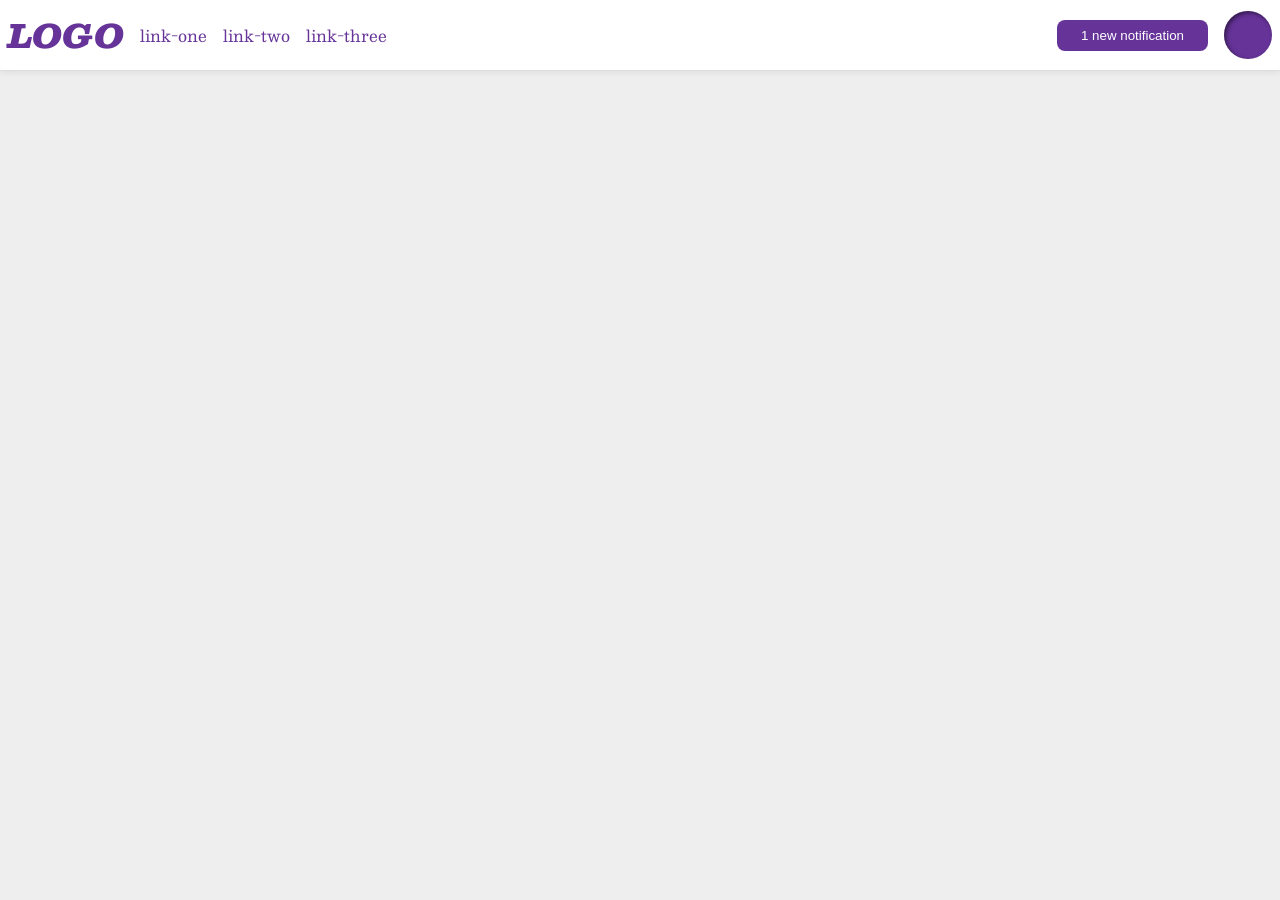
<file: foundations/flex/03-flex-header-2/index.html>
<!DOCTYPE html>
<html lang="en">
  <head>
    <meta charset="UTF-8">
    <meta http-equiv="X-UA-Compatible" content="IE=edge">
    <meta name="viewport" content="width=device-width, initial-scale=1.0">
    <title>Flex Header 2</title>
    <link rel="stylesheet" href="style.css">
  </head>
  <body>
    <div class="header">
      
      <div class = "left">
        <div class="logo">
          LOGO
        </div>
        <ul class="links">
          <li><a href="https://google.com">link-one</a></li>
          <li><a href="https://google.com">link-two</a></li>
          <li><a href="https://google.com">link-three</a></li>
        </ul>
      </div>
      
      <div class = "right">
        <button class="notifications">
          1 new notification
        </button>
        <div class="profile-image"></div>
      </div>
  
    </div>
  </body>
</html>
</file>
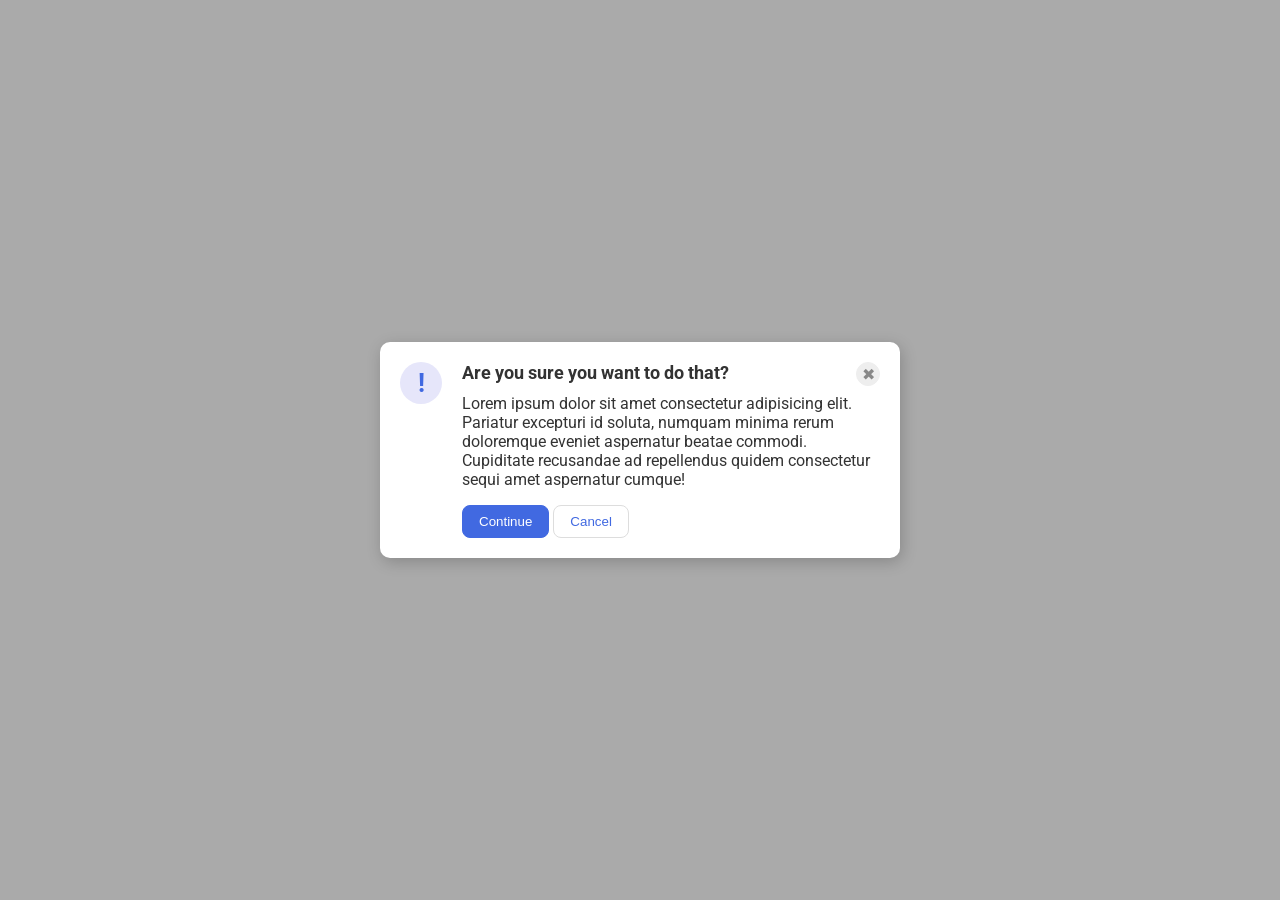
<file: foundations/flex/05-flex-modal/index.html>
<!DOCTYPE html>
<html lang="en">
  <head>
    <meta charset="UTF-8">
    <meta http-equiv="X-UA-Compatible" content="IE=edge">
    <meta name="viewport" content="width=device-width, initial-scale=1.0">
    <link rel="stylesheet" href="style.css">
    <title>Modal</title>
  </head>
  <body>
    <div class="modal">
      <div class="icon">!</div>

      <div class = "left">

        <div class = "top">
          <div class="header">Are you sure you want to do that?</div>
          <button class="close-button">✖</button>
        </div>

        <div class="text">Lorem ipsum dolor sit amet consectetur adipisicing elit. Pariatur excepturi id soluta, numquam minima rerum doloremque eveniet aspernatur beatae commodi. Cupiditate recusandae ad repellendus quidem consectetur sequi amet aspernatur cumque!</div>
        
        <div class = "bottom-buttons">
          <button class="continue">Continue</button>
          <button class="cancel">Cancel</button>
        </div>
        
      </div>

    </div>
  </body>
</html>
</file>
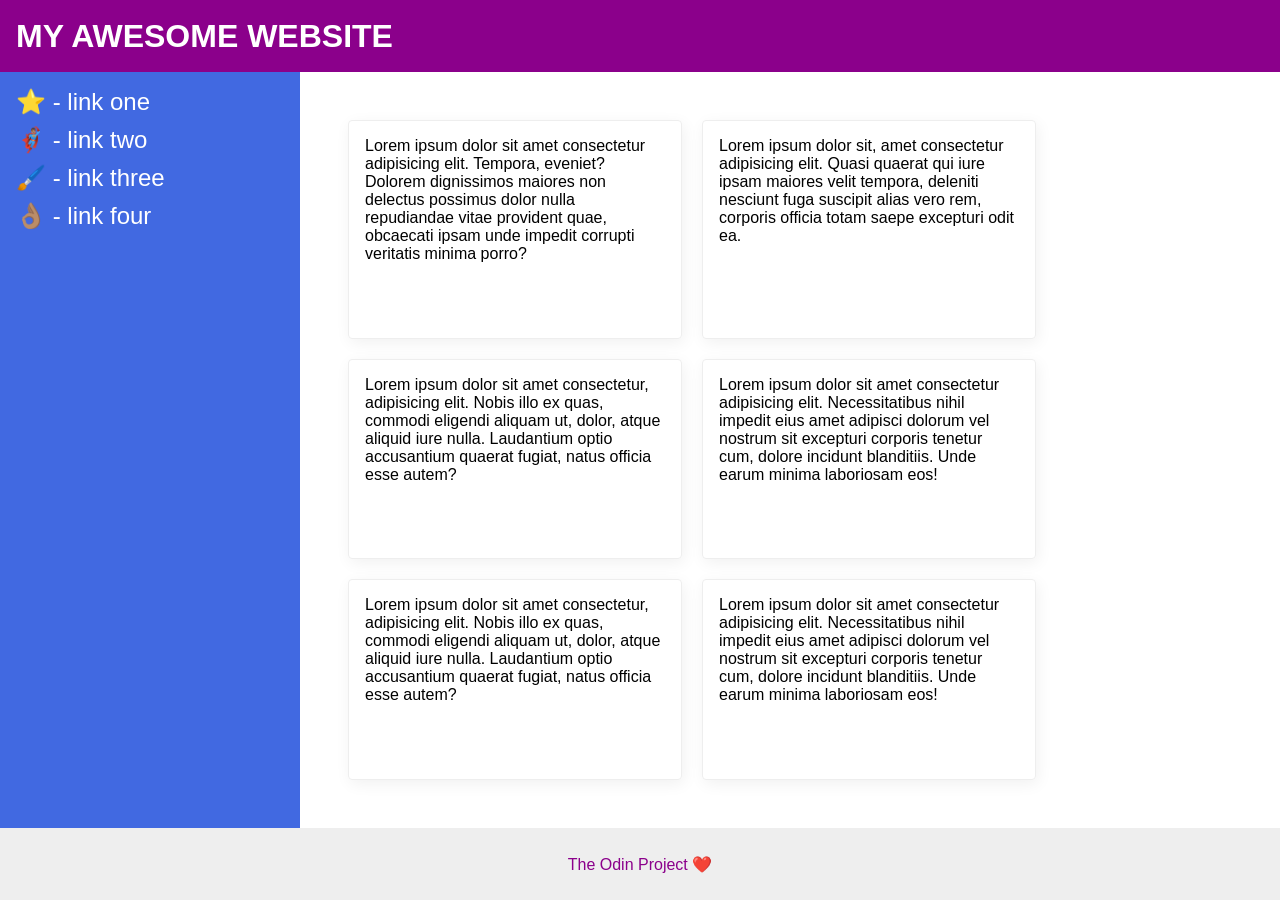
<file: foundations/flex/07-flex-layout-2/index.html>
<!DOCTYPE html>
<html lang="en">
  <head>
    <meta charset="UTF-8">
    <meta http-equiv="X-UA-Compatible" content="IE=edge">
    <meta name="viewport" content="width=device-width, initial-scale=1.0">
    <title>The Holy Grail</title>
    <link rel="stylesheet" href="style.css">
  </head>
  <body>
    <div class="header">
      MY AWESOME WEBSITE
    </div>
    
    <div class = "middle">
      <div class="sidebar">
        <ul>
          <li><a href="#">⭐ - link one</a></li>
          <li><a href="#">🦸🏽‍♂️ - link two</a></li>
          <li><a href="#">🖌️ - link three</a></li>
          <li><a href="#">👌🏽 - link four</a></li>
        </ul>
      </div>

      <div class = "all-cards">
        <div class="card">Lorem ipsum dolor sit amet consectetur adipisicing elit. Tempora, eveniet? Dolorem dignissimos maiores non delectus possimus dolor nulla repudiandae vitae provident quae, obcaecati ipsam unde impedit corrupti veritatis minima porro?</div>
        <div class="card">Lorem ipsum dolor sit, amet consectetur adipisicing elit. Quasi quaerat qui iure ipsam maiores velit tempora, deleniti nesciunt fuga suscipit alias vero rem, corporis officia totam saepe excepturi odit ea.</div>
        <div class="card">Lorem ipsum dolor sit amet consectetur, adipisicing elit. Nobis illo ex quas, commodi eligendi aliquam ut, dolor, atque aliquid iure nulla. Laudantium optio accusantium quaerat fugiat, natus officia esse autem?</div>
        <div class="card">Lorem ipsum dolor sit amet consectetur adipisicing elit. Necessitatibus nihil impedit eius amet adipisci dolorum vel nostrum sit excepturi corporis tenetur cum, dolore incidunt blanditiis. Unde earum minima laboriosam eos!</div>
        <div class="card">Lorem ipsum dolor sit amet consectetur, adipisicing elit. Nobis illo ex quas, commodi eligendi aliquam ut, dolor, atque aliquid iure nulla. Laudantium optio accusantium quaerat fugiat, natus officia esse autem?</div>
        <div class="card">Lorem ipsum dolor sit amet consectetur adipisicing elit. Necessitatibus nihil impedit eius amet adipisci dolorum vel nostrum sit excepturi corporis tenetur cum, dolore incidunt blanditiis. Unde earum minima laboriosam eos!</div>
      </div>
      
    </div>
    
    
    <div class="footer">
      The Odin Project ❤️
    </div>
  </body>
</html>
</file>
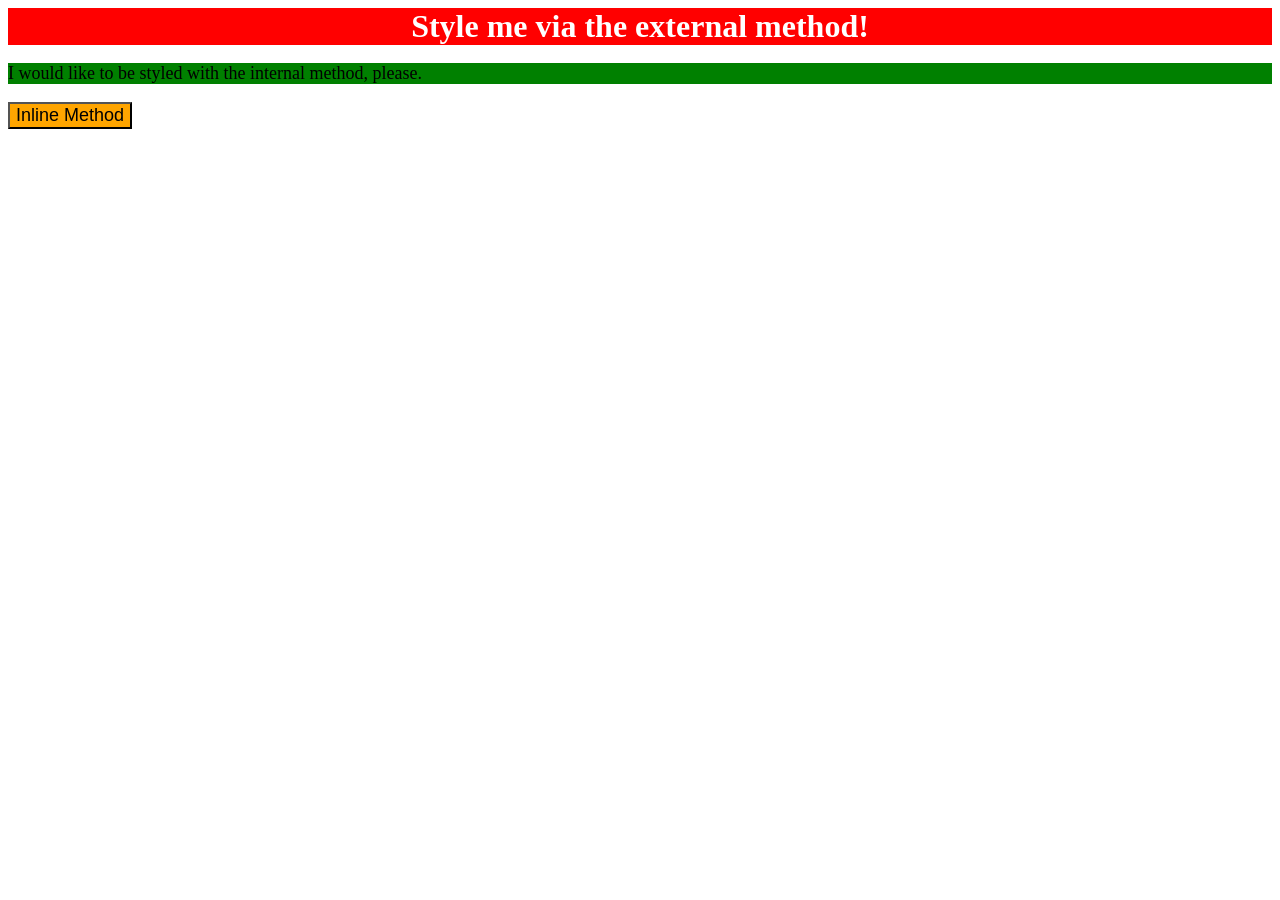
<file: foundations/intro-to-css/01-css-methods/index.html>
<!DOCTYPE html>
<html lang="en">
  <head>
    <meta charset="UTF-8">
    <meta http-equiv="X-UA-Compatible" content="IE=edge">
    <meta name="viewport" content="width=device-width, initial-scale=1.0">
    <link rel = "stylesheet" href = "style.css">
    <style>
      p {
        background-color: green;
        font-size: 18px;
      }
    </style>
    <title>Methods for Adding CSS</title>
  </head>
  <body>
    <div>Style me via the external method!</div>
    <p>I would like to be styled with the internal method, please.</p>
    <button style = "background-color: orange; font-size: 18px;">Inline Method</button>
  </body>
</html>
</file>
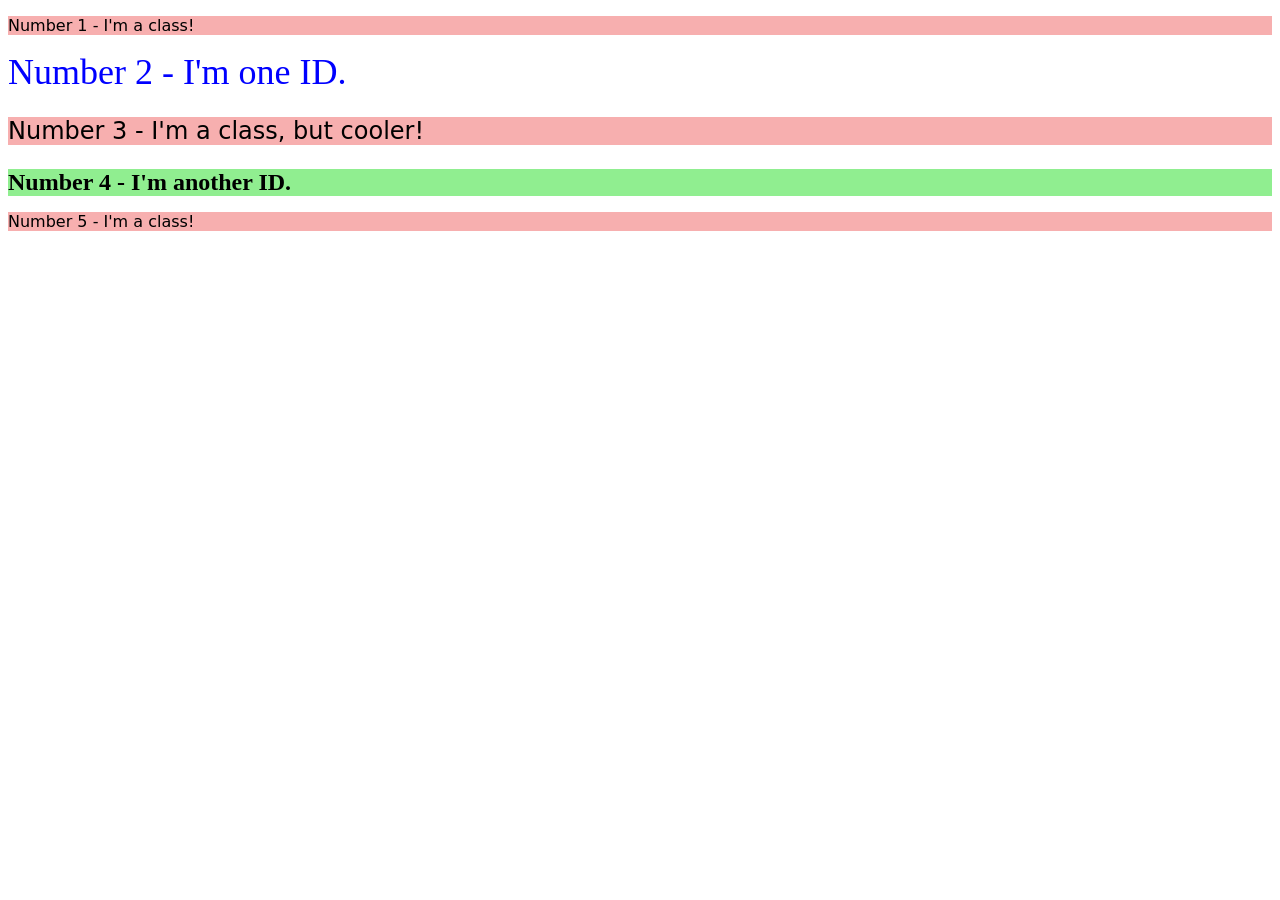
<file: foundations/intro-to-css/02-class-id-selectors/index.html>
<!DOCTYPE html>
<html lang="en">
  <head>
    <meta charset="UTF-8">
    <meta http-equiv="X-UA-Compatible" content="IE=edge">
    <meta name="viewport" content="width=device-width, initial-scale=1.0">
    <title>Class and ID Selectors</title>
    <link rel="stylesheet" href="style.css">
  </head>
  <body>
    <p class = "odd">Number 1 - I'm a class!</p>
    <div id = "second">Number 2 - I'm one ID.</div>
    <p class = "odd third">Number 3 - I'm a class, but cooler!</p>
    <div id = "fourth">Number 4 - I'm another ID.</div>
    <p class = "odd">Number 5 - I'm a class!</p>
  </body>
</html>
</file>
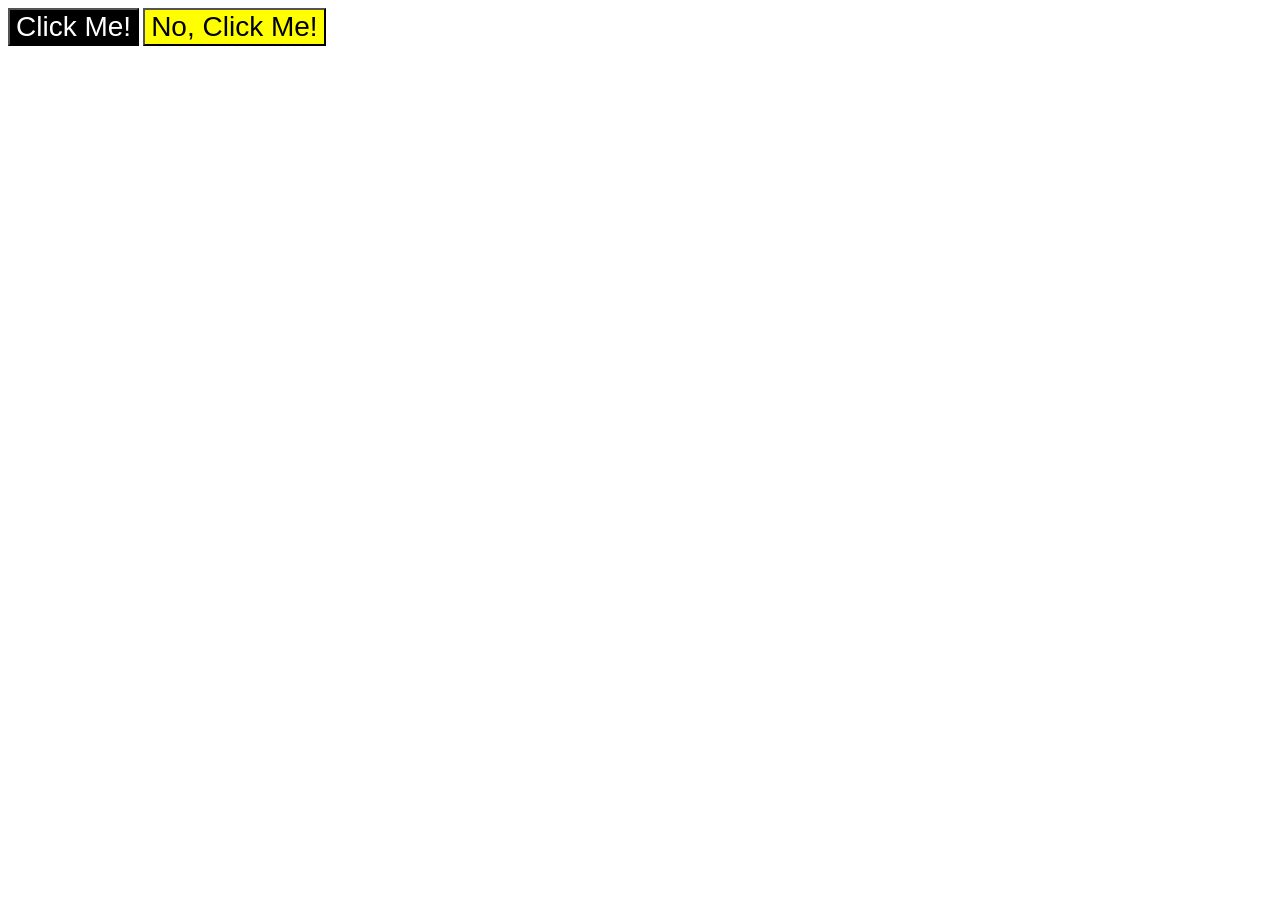
<file: foundations/intro-to-css/03-grouping-selectors/index.html>
<!DOCTYPE html>
<html lang="en">
  <head>
    <meta charset="UTF-8">
    <meta http-equiv="X-UA-Compatible" content="IE=edge">
    <meta name="viewport" content="width=device-width, initial-scale=1.0">
    <title>Grouping Selectors</title>
    <link rel="stylesheet" href="style.css">
  </head>
  <body>
    <button class = "first">Click Me!</button>
    <button class = "second">No, Click Me!</button>
  </body>
</html>
</file>
<file: foundations/flex/03-flex-header-2/style.css>
/* this is some magical font-importing.  
you'll learn about it later. */
@import url('https://fonts.googleapis.com/css2?family=Besley:ital,wght@0,400;1,900&display=swap');

body {
  margin: 0;
  background: #eee;
  font-family: Besley, serif;
}

/* header flex container */
.header {
  background: white;
  border-bottom: 1px solid #ddd;
  box-shadow: 0 0 8px rgba(0,0,0,.1);
  padding: 8px;
  display: flex;
  justify-content:space-between;
}

.profile-image {
  background: rebeccapurple;
  box-shadow: inset 2px 2px 4px rgba(0,0,0,.5);
  border-radius: 50%;
  width: 48px;
  height: 48px;
}

.logo {
  color: rebeccapurple;
  font-size: 32px;
  font-weight: 900;
  font-style: italic;
  
}

button {
  border: none;
  border-radius: 8px;
  background: rebeccapurple;
  color: white;
  padding: 8px 24px;
}

a {
  /* this removes the line under our links */
  text-decoration: none;
  color: rebeccapurple;
}

/* list item flex container */
ul {
  list-style-type: none;
  margin: 0px;
  padding: 0px;
  display: flex;
  gap: 16px;
  align-items: center;
}


/* left and right items flex containers */
.left, .right
{
  display: flex;
  gap: 16px;
  align-items: center;
}
</file>
<file: foundations/flex/05-flex-modal/style.css>
@import url('https://fonts.googleapis.com/css2?family=Roboto:wght@400;700&display=swap');

html, body {
  height: 100%;
}

body {
  font-family: Roboto, sans-serif;
  margin: 0;
  background: #aaa;
  color: #333;
  /* I'll give you this one for free lol */
  display: flex;
  align-items: center;
  justify-content: center;
  
}

.modal {
  background: white;
  width: 480px;
  border-radius: 10px;
  box-shadow: 2px 4px 16px rgba(0,0,0,.2);
  display: flex;
  gap: 20px;
  padding: 20px;
}

.icon {
  color: royalblue;
  font-size: 26px;
  font-weight: 700;
  background: lavender;
  width: 42px;
  height: 42px;
  border-radius: 50%;
  display: flex;
  align-items: center;
  justify-content: center;
  flex-shrink: 0;
}

.close-button {
  background: #eee;
  border-radius: 50%;
  color: #888;
  font-weight: 400;
  font-size: 16px;
  height: 24px;
  width: 24px;
  display: flex;
  align-items: center;
  justify-content: center;
  border: 1px solid #eee;
  padding: 0;
}

button {
  cursor: pointer;
  padding: 8px 16px;
  border-radius: 8px;
}

button.continue {
  background: royalblue;
  border: 1px solid royalblue;
  color: white;
}

button.cancel {
  background: white;
  border: 1px solid #ddd;
  color: royalblue;
}


.text {
  margin-bottom: 16px;
}

/* header + exit container */
.top
{
  display: flex;
  justify-content: space-between;
  margin-bottom: 8px;
}

.header
{
  font-size: 18px;;
  font-weight:bold;
}
</file>
<file: foundations/flex/07-flex-layout-2/style.css>
body {
  font-family: -apple-system, BlinkMacSystemFont, 'Segoe UI', Roboto, Oxygen, Ubuntu, Cantarell, 'Open Sans', 'Helvetica Neue', sans-serif;
  margin: 0;
  min-height: 100vh;
  display: flex;
  flex-direction: column;
  justify-content: space-between;
}

.header {
  display: flex;
  align-items: center;
  padding: 0px 16px;
  font-size: 32px;
  font-weight: 900;
  height: 72px;
  background: darkmagenta;
  color: white;
}

.footer {
  display: flex;
  justify-content: center;
  align-items: center;
  height: 72px;
  background: #eee;
  color: darkmagenta;
}

.middle
{
  flex: 1;
  display:flex;
}

.sidebar {
  flex-shrink: 0;
  background: royalblue;
  box-sizing: border-box;
  width: 300px;
  padding: 16px;
}

.all-cards
{
  padding: 48px;
  display: flex; 
  flex-wrap: wrap;
  gap: 20px;
}

.card {
  border: 1px solid #eee;
  box-shadow: 2px 4px 16px rgba(0,0,0,.06);
  border-radius: 4px;
  width: 300px;
  padding:16px;
}

ul
{
  list-style: none;
  margin: 0px;
  padding: 0px;
  display:flex;
  flex-direction: column;
  gap: 10px;
}

a
{
  font-size: 24px;
  text-decoration: none;
  color: white;
}
</file>
<file: foundations/intro-to-css/01-css-methods/style.css>
div {
    color: white;
    background-color: red;
    font-size: 32px;
    text-align: center;
    font-weight: bold;
}
</file>
<file: foundations/intro-to-css/02-class-id-selectors/style.css>
/* Add CSS Styling */

.odd
{
    background-color:rgb(247, 175, 175);
    font-family: Verdana, "DejaVu Sans", sans-serif;
}

.odd.third
{
    font-size: 24px;
}

#second
{
    color: blue;
    font-size: 36px;
}

#fourth
{
    background-color:lightgreen;
    font-size: 24px;
    font-weight: bold;
}
</file>
<file: foundations/intro-to-css/03-grouping-selectors/style.css>
/* Add CSS Styling */
.first
{
    color: white;
    background-color: black;
}

.second
{
    background-color: yellow;
}

.first, .second
{
    font-size: 28px;
    font-family: Helvetica, "Times New Roman", sans-serif;
}
</file>
